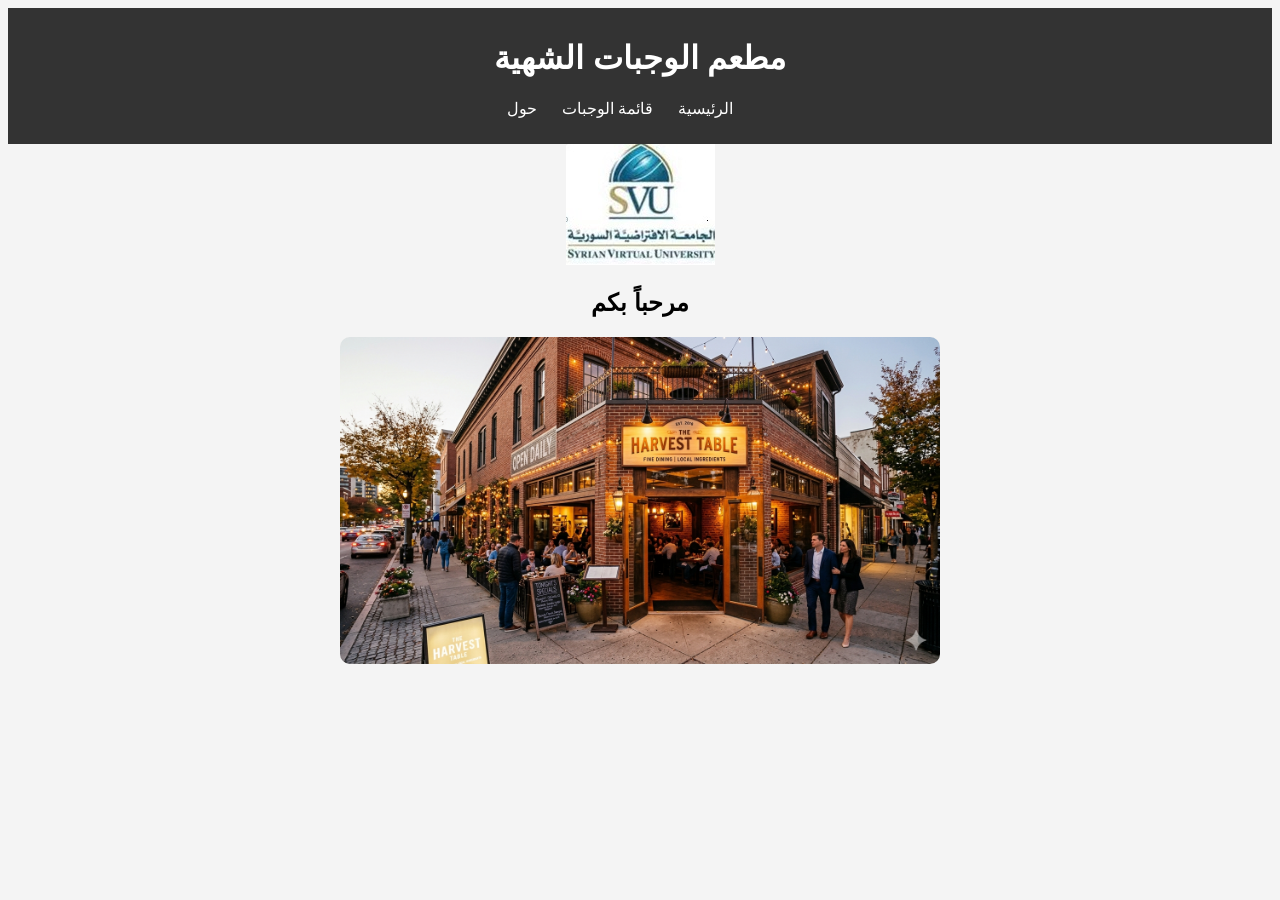
<file: index.html>
<!DOCTYPE html>
<html lang="ar" dir="rtl">

<head>
    <meta charset="UTF-8">
    <title>الرئيسية</title>
    <link rel="icon" href="svu.ico" type="image/ico">
     <link rel="stylesheet" href="Style.css">
</head>

<body>

<header>
    <h1>مطعم الوجبات الشهية</h1>
    <nav>
        <ul>
            <li><a href="main.html" class="active">الرئيسية</a></li>
            <li><a href="meals.html">قائمة الوجبات</a></li>
            <li><a href="about.html">حول</a></li>
        </ul>
    </nav>
</header>

<main>
<img src="svu.jpg" alt="جامعة" >
<table border="border" align="center" style="width:100%" > 
        <tr >
            <th>الاسم</th>
            <th>Student ID</th>
            <th> الصف </th>
        </tr></style>
        <tr align="center">
            <td > هيا العلي </td>
            <td >haya_300824</td>
            <td> c4 </td>
        </tr>
    </table>    
<h2>مرحباً بكم</h2>

    <img src="restaurant.jpg" alt="مطعم" style="width:80%; max-width:600px; border-radius:10px;">

</main>

</body>
</html>
</file>
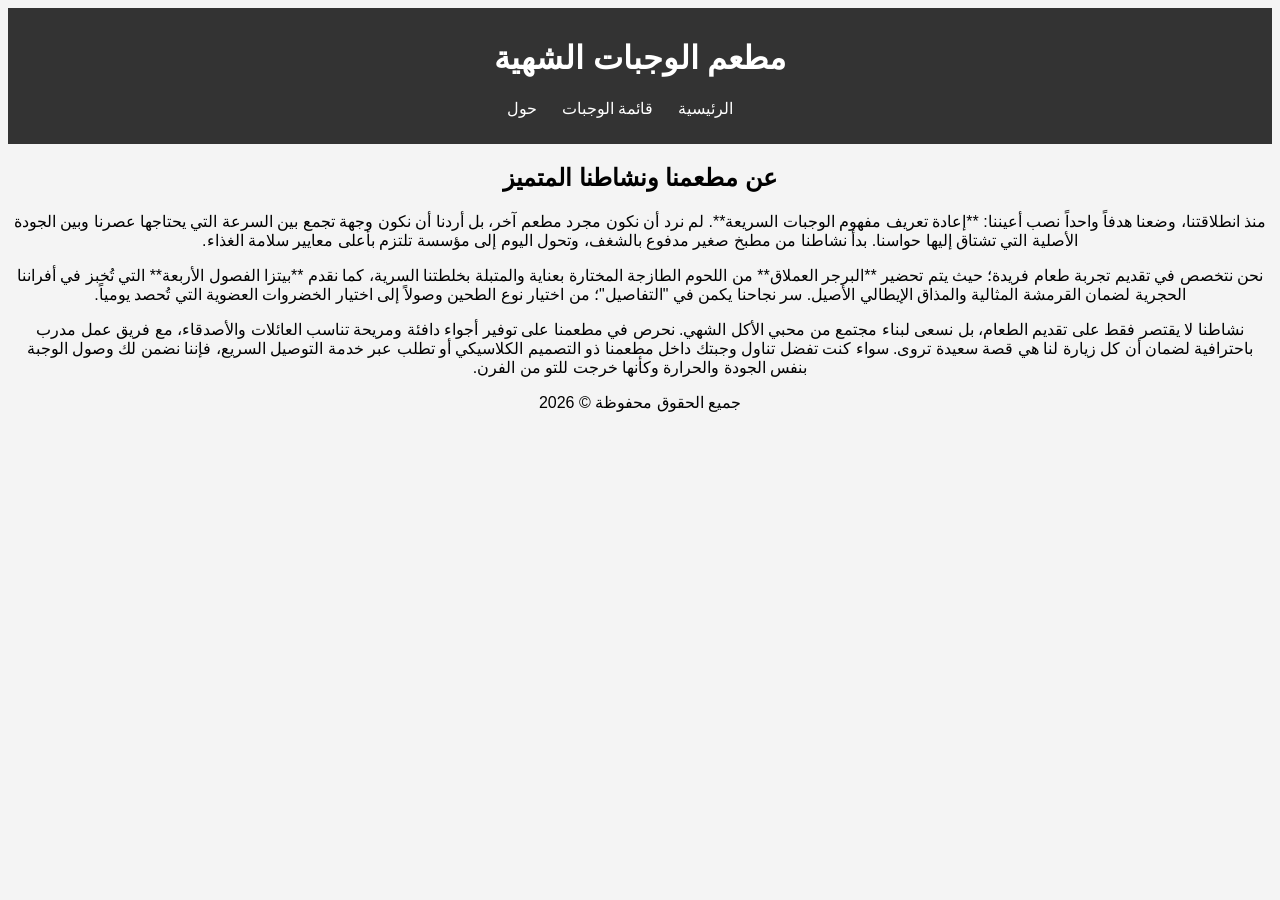
<file: about.html>
<!DOCTYPE html>
<html lang="ar" dir="rtl">
<head>
    <meta charset="UTF-8">
    <meta name="viewport" content="width=device-width, initial-scale=1.0">
    <title>من نحن - مطعم الوجبات الشهية</title>
    <link rel="icon" href="svu.ico" type="image/ico">
     <link rel="stylesheet" href="Style.css">
</head>
<body>
    <header>
        <h1>مطعم الوجبات الشهية</h1>
          <nav>
        <ul>
            <li><a href="main.html" class="active">الرئيسية</a></li>
            <li><a href="meals.html">قائمة الوجبات</a></li>
            <li><a href="about.html">حول</a></li>
        </ul>
    </nav>
    </header>

    <main>
        <section class="about-section">
                        
            <h2>عن مطعمنا ونشاطنا المتميز</h2>
            
            <div class="about">
                <p>
                    منذ انطلاقتنا، وضعنا هدفاً واحداً نصب أعيننا: **إعادة تعريف مفهوم الوجبات السريعة**. لم نرد أن نكون مجرد مطعم آخر، بل أردنا أن نكون وجهة تجمع بين السرعة التي يحتاجها عصرنا وبين الجودة الأصلية التي تشتاق إليها حواسنا. بدأ نشاطنا من مطبخ صغير مدفوع بالشغف، وتحول اليوم إلى مؤسسة تلتزم بأعلى معايير سلامة الغذاء.
                </p>
                
                <p>
                    نحن نتخصص في تقديم تجربة طعام فريدة؛ حيث يتم تحضير **البرجر العملاق** من اللحوم الطازجة المختارة بعناية والمتبلة بخلطتنا السرية، كما نقدم **بيتزا الفصول الأربعة** التي تُخبز في أفراننا الحجرية لضمان القرمشة المثالية والمذاق الإيطالي الأصيل. سر نجاحنا يكمن في "التفاصيل"؛ من اختيار نوع الطحين وصولاً إلى اختيار الخضروات العضوية التي تُحصد يومياً.
                </p>

                <p>
                    نشاطنا لا يقتصر فقط على تقديم الطعام، بل نسعى لبناء مجتمع من محبي الأكل الشهي. نحرص في مطعمنا على توفير أجواء دافئة ومريحة تناسب العائلات والأصدقاء، مع فريق عمل مدرب باحترافية لضمان أن كل زيارة لنا هي قصة سعيدة تروى. سواء كنت تفضل تناول وجبتك داخل مطعمنا ذو التصميم الكلاسيكي أو تطلب عبر خدمة التوصيل السريع، فإننا نضمن لك وصول الوجبة بنفس الجودة والحرارة وكأنها خرجت للتو من الفرن.
                </p>
            </div>
            
            
        </section>
    </main>

    <footer>
        <p>جميع الحقوق محفوظة &copy; 2026</p>
    </footer>

    <script src="myFunctions.js"></script>
</body>
</html>
</file>
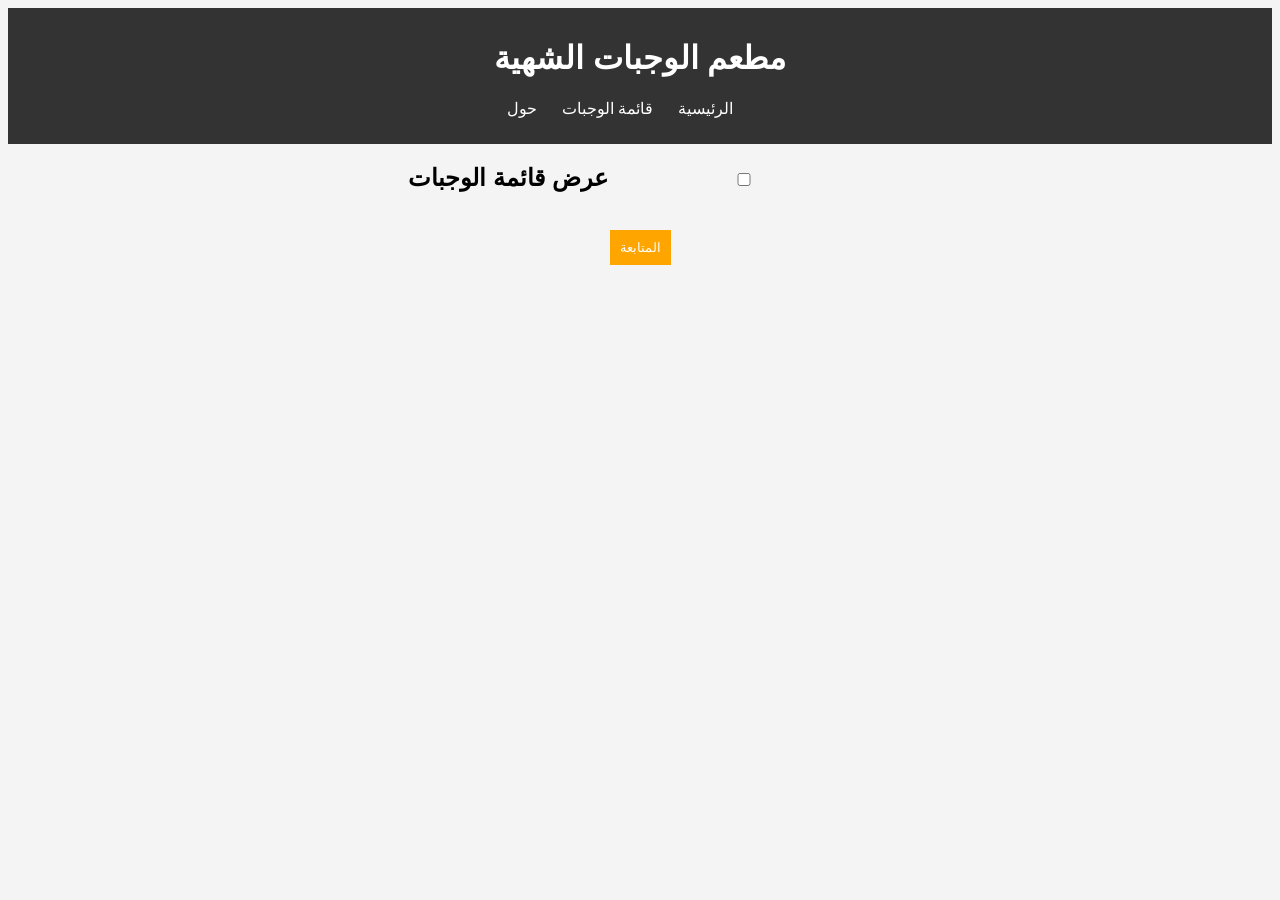
<file: meals.html>
<!DOCTYPE html>
<html lang="ar" dir="rtl">

<head>
    <meta charset="UTF-8">
    <title>قائمة الوجبات</title>
    <link rel="icon" href="svu.ico" type="image/ico">
     <link rel="stylesheet" href="Style.css" >
</head>

<body>

<header>
   <h1>مطعم الوجبات الشهية</h1>
    <nav>
        <ul>
            <li><a href="main.html" class="active">الرئيسية</a></li>
            <li><a href="meals.html">قائمة الوجبات</a></li>
            <li><a href="about.html">حول</a></li>
        </ul>
    </nav>
</header>

<main>

<h2>
    <input type="checkbox" onchange="toggleTable()">
    عرض قائمة الوجبات
</h2>

<table id="mealsTable">

<tr>
    <th>رمز</th>
    <th>الوجبة</th>
    <th>السعر</th>
    <th>تفاصيل</th>
    <th>اختيار</th>
    <th>صورة</th>
</tr>

<tr>
    <td>1</td>
    <td>برجر عملاق</td>
    <td>10</td>
    <td><input type="checkbox" onclick="toggleDetails(this)"></td>
    <td><input type="checkbox" class="mealCheck" value="برجر-10"></td>
    <td><img src="burger.jpg"></td>
</tr>

<tr class="detailsRow" style="display:none;">
    <td colspan="6" style="text-align:right;background:#fff3e0;padding:10px;">
        <strong>المكونات:</strong>
        <ul>
            <li>لحم بقري</li>
            <li>خبز طازج</li>
            <li>جبنة</li>
            <li>خس وطماطم</li>
        </ul>
        <strong>الطريقة:</strong> مشوي على الفحم
    </td>
</tr>


<tr>
    <td>2</td>
    <td>بيتزا</td>
    <td>12</td>
    <td><input type="checkbox" onclick="toggleDetails(this)"></td>
    <td><input type="checkbox" class="mealCheck" value="بيتزا-12"></td>
    <td><img src="pizza.jpg"></td>
</tr>

<tr class="detailsRow" style="display:none;">
    <td colspan="6" style="text-align:right;background:#fff3e0;padding:10px;">
        <strong>المكونات:</strong>
        <ul>
            <li>عجينة بيتزا</li>
            <li>جبنة موزاريلا</li>
            <li>صلصة طماطم</li>
            <li>خضار مشكل</li>
        </ul>
        <strong>الطريقة:</strong> مخبوزة في الفرن
    </td>
</tr>


<tr>
    <td>3</td>
    <td>سمك بوري</td>
    <td>15</td>
    <td><input type="checkbox" onclick="toggleDetails(this)"></td>
    <td><input type="checkbox" class="mealCheck" value="سمك-15"></td>
    <td><img src="fish.jpg"></td>
</tr>

<tr class="detailsRow" style="display:none;">
    <td colspan="6" style="text-align:right;background:#fff3e0;padding:10px;">
        <strong>المطبخ:</strong> المصري <br>
        <strong>التصنيف:</strong> مأكولات بحرية <br><br>

        <strong>المكونات:</strong>
        <ul>
            <li>4 سمكات بوري</li>
            <li>ملح وفلفل</li>
            <li>أوريجانو</li>
        </ul>

        <strong>الصلصة:</strong>
        <ul>
            <li>زيت زيتون</li>
            <li>ثوم</li>
            <li>طماطم</li>
            <li>ليمون</li>
        </ul>
    </td>
</tr>


<tr>
    <td>4</td>
    <td>شاورما</td>
    <td>10</td>
    <td><input type="checkbox" onclick="toggleDetails(this)"></td>
    <td><input type="checkbox" class="mealCheck" value="شاورما-10"></td>
    <td><img src="shawrma.jpg"></td>
</tr>

<tr class="detailsRow" style="display:none;">
    <td colspan="6" style="text-align:right;background:#fff3e0;padding:10px;">
        <strong>المكونات:</strong>
        <ul>
            <li>دجاج متبل</li>
            <li>خبز عربي</li>
            <li>ثوم</li>
            <li>مخللات</li>
        </ul>
    </td>
</tr>

<tr>
    <td>5</td>
    <td>كبسة سعودية</td>
    <td>15</td>
    <td><input type="checkbox" onclick="toggleDetails(this)"></td>
    <td><input type="checkbox" class="mealCheck" value="كبسة-15"></td>
    <td><img src="kapsa.jpg"></td>
</tr>

<tr class="detailsRow" style="display:none;">
    <td colspan="6" style="text-align:right;background:#fff3e0;padding:10px;">
        <strong>المكونات:</strong>
        <ul>
            <li>أرز بسمتي</li>
            <li>لحم أو دجاج</li>
            <li>بهارات كبسة</li>
        </ul>
    </td>
</tr>

</table>
<br>

<button onclick="showForm()">المتابعة</button>

<form id="orderForm" style="display:none; margin-top:20px;">

    <h3>بيانات الطلب</h3>

    <input type="text" id="name" placeholder="الاسم الكامل">
    <br><br>

    <input type="text" id="nid" placeholder="الرقم الوطني">
    <br><br>

    <input type="text" id="phone" placeholder="رقم الموبايل">
    <br><br>

    <input type="email" id="email" placeholder="الإيميل">
    <br><br>

    <button type="button" onclick="submitOrder()">إرسال</button>

</form>

</main>

<script src="myFunctions.js"></script>

</body>
</html>
</file>
<file: Style.css>
body {
    font-family: Arial;
    background-color: #f4f4f4;
    text-align: center;
}

header {
    background-color: #333;
    color: white;
    padding: 10px;
}

nav ul {
    list-style: none;
}

nav ul li {
    display: inline;
    margin: 10px;
}

nav ul li a {
    color: white;
    text-decoration: none;
}

/* الجدول */
table {
    margin: auto;
    border-collapse: collapse;
    display: none;
}

th, td {
    border: 1px solid #333;
    padding: 10px;
}

th {
    background-color: #333;
    color: white;
}

/* النموذج */
form {
    display: none;
    margin-top: 20px;
}

input {
    padding: 8px;
    width: 250px;
}

button {
    background-color: orange;
    color: white;
    padding: 10px;
    border: none;
    cursor: pointer;
}

button:hover {
    background-color: darkorange;
}
</file>
